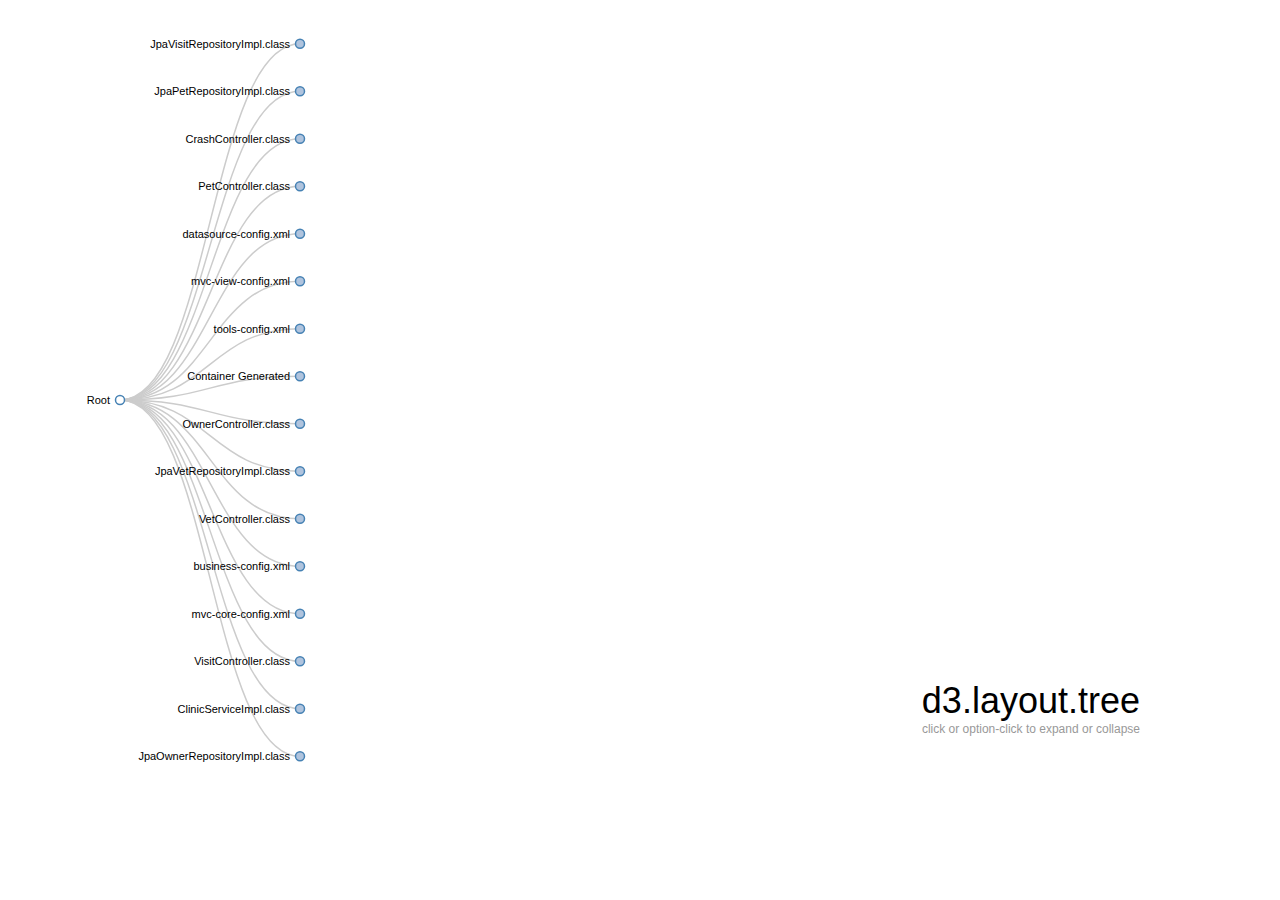
<file: plugins/org.springframework.ide.eclipse.beans.ui.livegraph/resources/livebeans/liveBeansTree.html>
<!DOCTYPE html>
<html>
  <head>
    <meta http-equiv="Content-Type" content="text/html;charset=utf-8"/>
    <link type="text/css" rel="stylesheet" href="css/treestyle.css"/>
    <script type="text/javascript" src="js/d3.js"></script>
    <script type="text/javascript" src="js/d3.layout.js"></script>
    <style type="text/css">


.node circle {
  cursor: pointer;
  fill: #fff;
  stroke: steelblue;
  stroke-width: 1.5px;
}

.node text {
  font-size: 11px;
}

path.link {
  fill: none;
  stroke: #ccc;
  stroke-width: 1.5px;
}

    </style>
  </head>
  <body>
    <div id="body">
      <div id="footer">
        d3.layout.tree
        <div class="hint">click or option-click to expand or collapse</div>
      </div>
    </div>
    <script type="text/javascript">

var m = [20, 120, 20, 120],
    w = 1280 - m[1] - m[3],
    h = 800 - m[0] - m[2],
    i = 0,
    root;

var tree = d3.layout.tree()
    .size([h, w]);

var diagonal = d3.svg.diagonal()
    .projection(function(d) { return [d.y, d.x]; });

var vis = d3.select("#body").append("svg:svg")
    .attr("width", w + m[1] + m[3])
    .attr("height", h + m[0] + m[2])
  .append("svg:g")
    .attr("transform", "translate(" + m[3] + "," + m[0] + ")");

d3.json("treeTestData.json", function(json) {
  root = json;
  root.x0 = h / 2;
  root.y0 = 0;

  function toggleAll(d) {
    if (d.children) {
      d.children.forEach(toggleAll);
      toggle(d);
    }
  }

  // Initialize the display to show a few nodes.
  root.children.forEach(toggleAll);

  update(root);
});

function update(source) {
  var duration = d3.event && d3.event.altKey ? 5000 : 500;

  // Compute the new tree layout.
  var nodes = tree.nodes(root).reverse();

  // Normalize for fixed-depth.
  nodes.forEach(function(d) { d.y = d.depth * 180; });

  // Update the nodes…
  var node = vis.selectAll("g.node")
      .data(nodes, function(d) { return d.id || (d.id = ++i); });

  // Enter any new nodes at the parent's previous position.
  var nodeEnter = node.enter().append("svg:g")
      .attr("class", "node")
      .attr("transform", function(d) { return "translate(" + source.y0 + "," + source.x0 + ")"; })
      .on("click", function(d) { toggle(d); update(d); });

  nodeEnter.append("svg:circle")
      .attr("r", 1e-6)
      .style("fill", function(d) { return d._children ? "lightsteelblue" : "#fff"; });

  nodeEnter.append("svg:text")
      .attr("x", function(d) { return d.children || d._children ? -10 : 10; })
      .attr("dy", ".35em")
      .attr("text-anchor", function(d) { return d.children || d._children ? "end" : "start"; })
      .text(function(d) { return d.name; })
      .style("fill-opacity", 1e-6);

  // Transition nodes to their new position.
  var nodeUpdate = node.transition()
      .duration(duration)
      .attr("transform", function(d) { return "translate(" + d.y + "," + d.x + ")"; });

  nodeUpdate.select("circle")
      .attr("r", 4.5)
      .style("fill", function(d) { return d._children ? "lightsteelblue" : "#fff"; });

  nodeUpdate.select("text")
      .style("fill-opacity", 1);

  // Transition exiting nodes to the parent's new position.
  var nodeExit = node.exit().transition()
      .duration(duration)
      .attr("transform", function(d) { return "translate(" + source.y + "," + source.x + ")"; })
      .remove();

  nodeExit.select("circle")
      .attr("r", 1e-6);

  nodeExit.select("text")
      .style("fill-opacity", 1e-6);

  // Update the links…
  var link = vis.selectAll("path.link")
      .data(tree.links(nodes), function(d) { return d.target.id; });

  // Enter any new links at the parent's previous position.
  link.enter().insert("svg:path", "g")
      .attr("class", "link")
      .attr("d", function(d) {
        var o = {x: source.x0, y: source.y0};
        return diagonal({source: o, target: o});
      })
    .transition()
      .duration(duration)
      .attr("d", diagonal);

  // Transition links to their new position.
  link.transition()
      .duration(duration)
      .attr("d", diagonal);

  // Transition exiting nodes to the parent's new position.
  link.exit().transition()
      .duration(duration)
      .attr("d", function(d) {
        var o = {x: source.x, y: source.y};
        return diagonal({source: o, target: o});
      })
      .remove();

  // Stash the old positions for transition.
  nodes.forEach(function(d) {
    d.x0 = d.x;
    d.y0 = d.y;
  });
}

// Toggle children.
function toggle(d) {
  if (d.children) {
    d._children = d.children;
    d.children = null;
  } else {
    d.children = d._children;
    d._children = null;
  }
}

    </script>
  </body>
</html>
</file>
<file: plugins/org.springframework.ide.eclipse.beans.ui.livegraph/resources/livebeans/css/treestyle.css>
body {
  overflow: hidden;
  margin: 0;
  font-size: 14px;
  font-family: "Helvetica Neue", Helvetica;
}

#chart, #header, #footer {
  position: absolute;
  top: 0;
}

#header, #footer {
  z-index: 1;
  display: block;
  font-size: 36px;
  font-weight: 300;
  text-shadow: 0 1px 0 #fff;
}

#header.inverted, #footer.inverted {
  color: #fff;
  text-shadow: 0 1px 4px #000;
}

#header {
  top: 80px;
  left: 140px;
  width: 1000px;
}

#footer {
  top: 680px;
  right: 140px;
  text-align: right;
}

rect {
  fill: none;
  pointer-events: all;
}

pre {
  font-size: 18px;
}

line {
  stroke: #000;
  stroke-width: 1.5px;
}

.string, .regexp {
  color: #f39;
}

.keyword {
  color: #00c;
}

.comment {
  color: #777;
  font-style: oblique;
}

.number {
  color: #369;
}

.class, .special {
  color: #1181B8;
}

a:link, a:visited {
  color: #000;
  text-decoration: none;
}

a:hover {
  color: #666;
}

.hint {
  position: absolute;
  right: 0;
  width: 1280px;
  font-size: 12px;
  color: #999;
}
</file>
